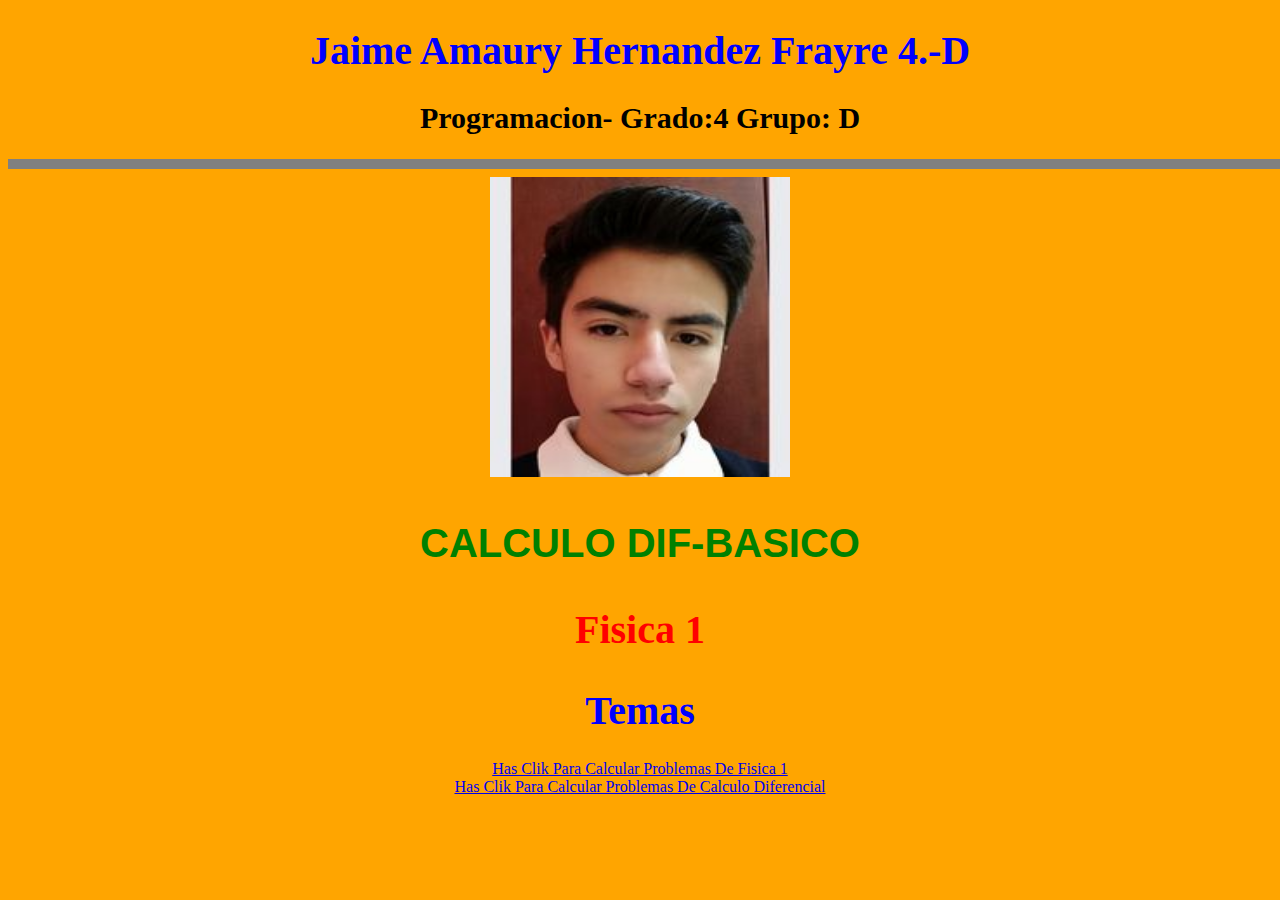
<file: index.html>
<!DOCTYPE html>
<html lang="es">
<head>
	<meta charset="utf-8">
	<title>INDEX</title>
	<link rel="stylesheet" type="text/css" href="estilos/diseño.css">
</head>
<body><h1>Jaime Amaury Hernandez Frayre 4.-D</h1>
	<h2 class="programacion">Programacion- Grado:4 Grupo: D</h2>
		<hr align="center" size="10" width="1300" color="gray" noshade>

	<center><img src="imagenes/foto.jpg" width="300" height="300"></center>
	<form id="miForm" action="">
		<h3>CALCULO DIF-BASICO</h3>
		<h2>Fisica 1</h2>
		<center><h1>Temas</h1>
			<a href="fisica1.html">Has Clik Para Calcular Problemas De Fisica 1</a>
			<br>
			<a href="calculodif.html">Has Clik Para Calcular Problemas De Calculo Diferencial</a>


<script type="text/javascript" src="scrip.js"></script>
</body>
</html>
</file>
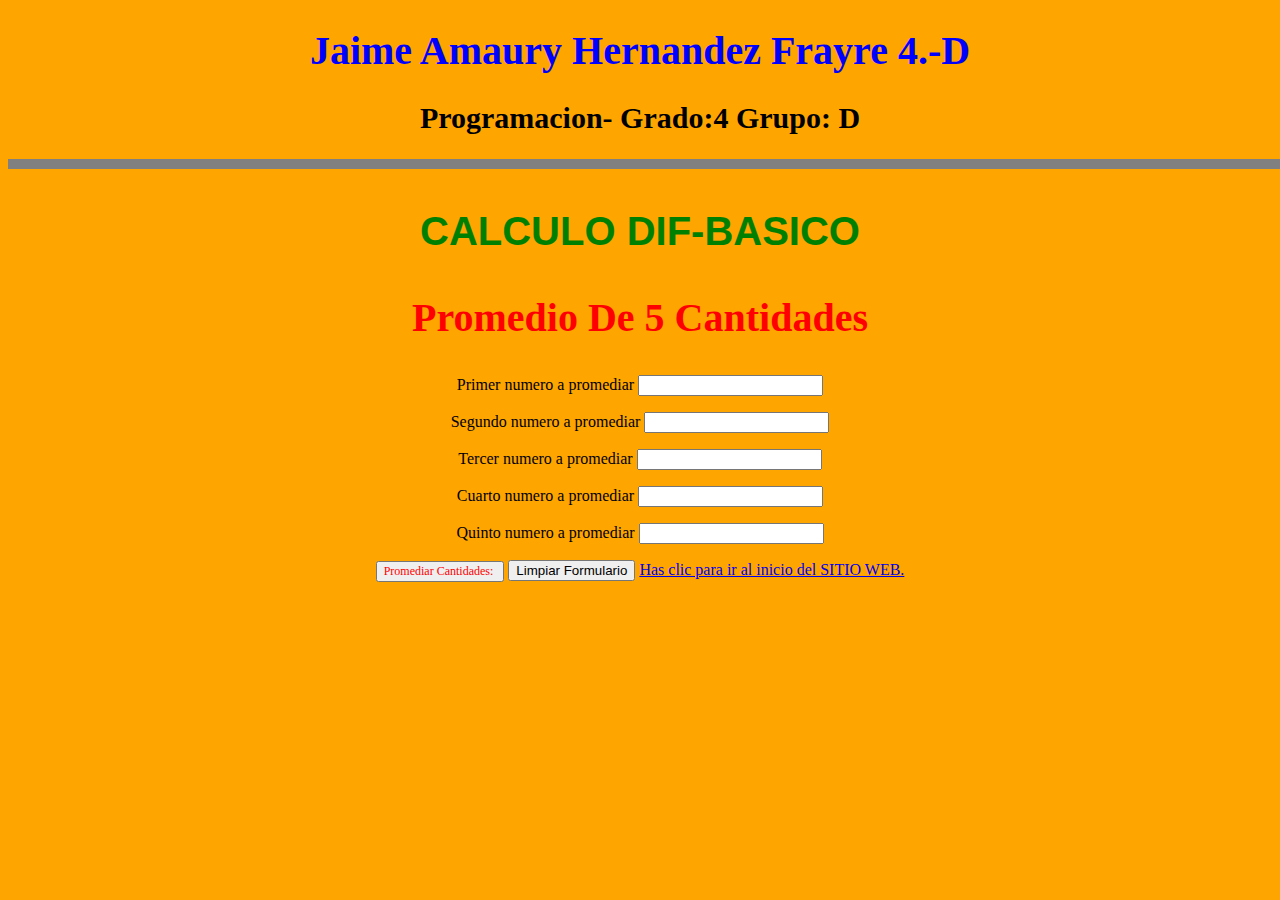
<file: calculodif.html>
<!DOCTYPE html>
<html lang="es">
<head>
	<meta charset="utf-8">
	<title>CALCULO DIF</title>
	<link rel="stylesheet" type="text/css" href="estilos/diseño.css">
</head>
<body>
	<h1>Jaime Amaury Hernandez Frayre 4.-D</h1>
	<h2 class="programacion">Programacion- Grado:4 Grupo: D</h2>
	<center><hr align="center" size="10" width="1300" color="gray" noshade></center>

	<form id="miForm" action="">

		<h3>CALCULO DIF-BASICO</h3>


		<h2>Promedio De 5 Cantidades</h2>

<center><p>Primer numero a promediar    <input type="text" id="num1"><br></p>
<p>Segundo numero a promediar   <input type="text" id="num2"><br></p>
<p>Tercer numero a promediar    <input type="text" id="num3"><br></p>
<p>Cuarto numero a promediar    <input type="text" id="num4"><br></p>
<p>Quinto numero a promediar    <input type="text" id="num5"><br></p>

		<input type="button" class="Na" value="Promediar Cantidades: "   onclick="alert(NuMeros());">

<input type="button" class="limpiar" value="Limpiar Formulario"   onclick="limpiarFormulario()">

<a href="index.html">Has clic para ir al inicio del SITIO WEB.</a>
</center>
</form>
<script type="text/javascript" src="scrip.js"></script>
</body>
</html>
</file>
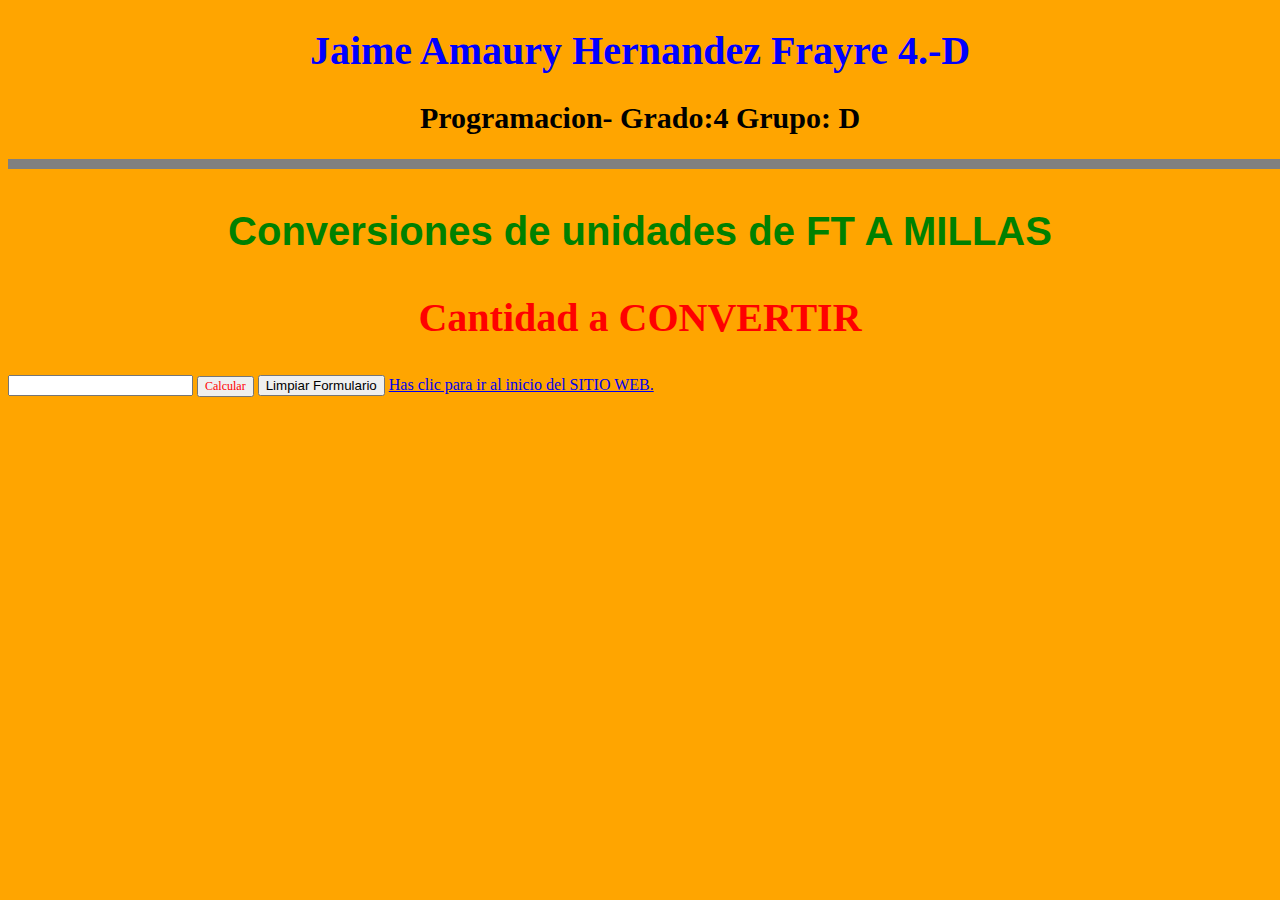
<file: fisica1.html>
<!DOCTYPE html>
<html lang="es">
<head>
	<meta charset="utf-8">
	<title>Fisica 1</title>
	<link rel="stylesheet" type="text/css" href="estilos/diseño.css">
</head>
<body>
<div class="it">
	<h1>Jaime Amaury Hernandez Frayre 4.-D</h1>
	<h2 class="programacion">Programacion- Grado:4 Grupo: D</h2>
	<center><hr align="center" size="10" width="1300" color="gray" noshade></center>
	<form id="miForm" action="">
		<h3>Conversiones de unidades de FT A MILLAS</h3>
		<h2>Cantidad a CONVERTIR</h2><input type="text" id="numero1">
		<input type="button" class="Na" value="Calcular"   onclick="alert(calculo());">
<input type="button" class="limpiar" value="Limpiar Formulario"   onclick="limpiarFormulario()">
<a href="index.html">Has clic para ir al inicio del SITIO WEB.</a>

</form>
</div>
<script type="text/javascript" src="scrip.js"></script>
</body>
</html>
</file>
<file: estilos/diseño.css>
body{
	background-color: orange;
}

.menu{
	text-align: center;
	font-style: bold;
	font-family: algerian;
	color:black;
	font-size: 16px;
}

.Na{
	text-align: center;
	font-style: bold;
	font-family: algerian;
	color:red;
	font-size: 12px;
}

.titulos{
	text-align: center;
	font-style: bold;
	font-family: mistral;
	color:red;
	font-size: 40px;
}

.programacion{
	text-align: center;
	font-family: algerian;
	color:black;
	font-size: 30px;
}

h1{
	text-align: center;
	font-family: Harlow Solid Italic;
	color:blue;
	font-size: 40px;
}
h2{
	text-align: center;
	font-family: Harlow Solid Italic;
	color:red;
	font-size: 40px;
}
h3{
	text-align: center;
	font-family:arial;
	color:green;
	font-size: 40px;
}
#limpiar{
	text-align: center;
	font-style: bold;
	font-family: algerian;
	color:blue;
	font-size: 12px;
}
</file>
